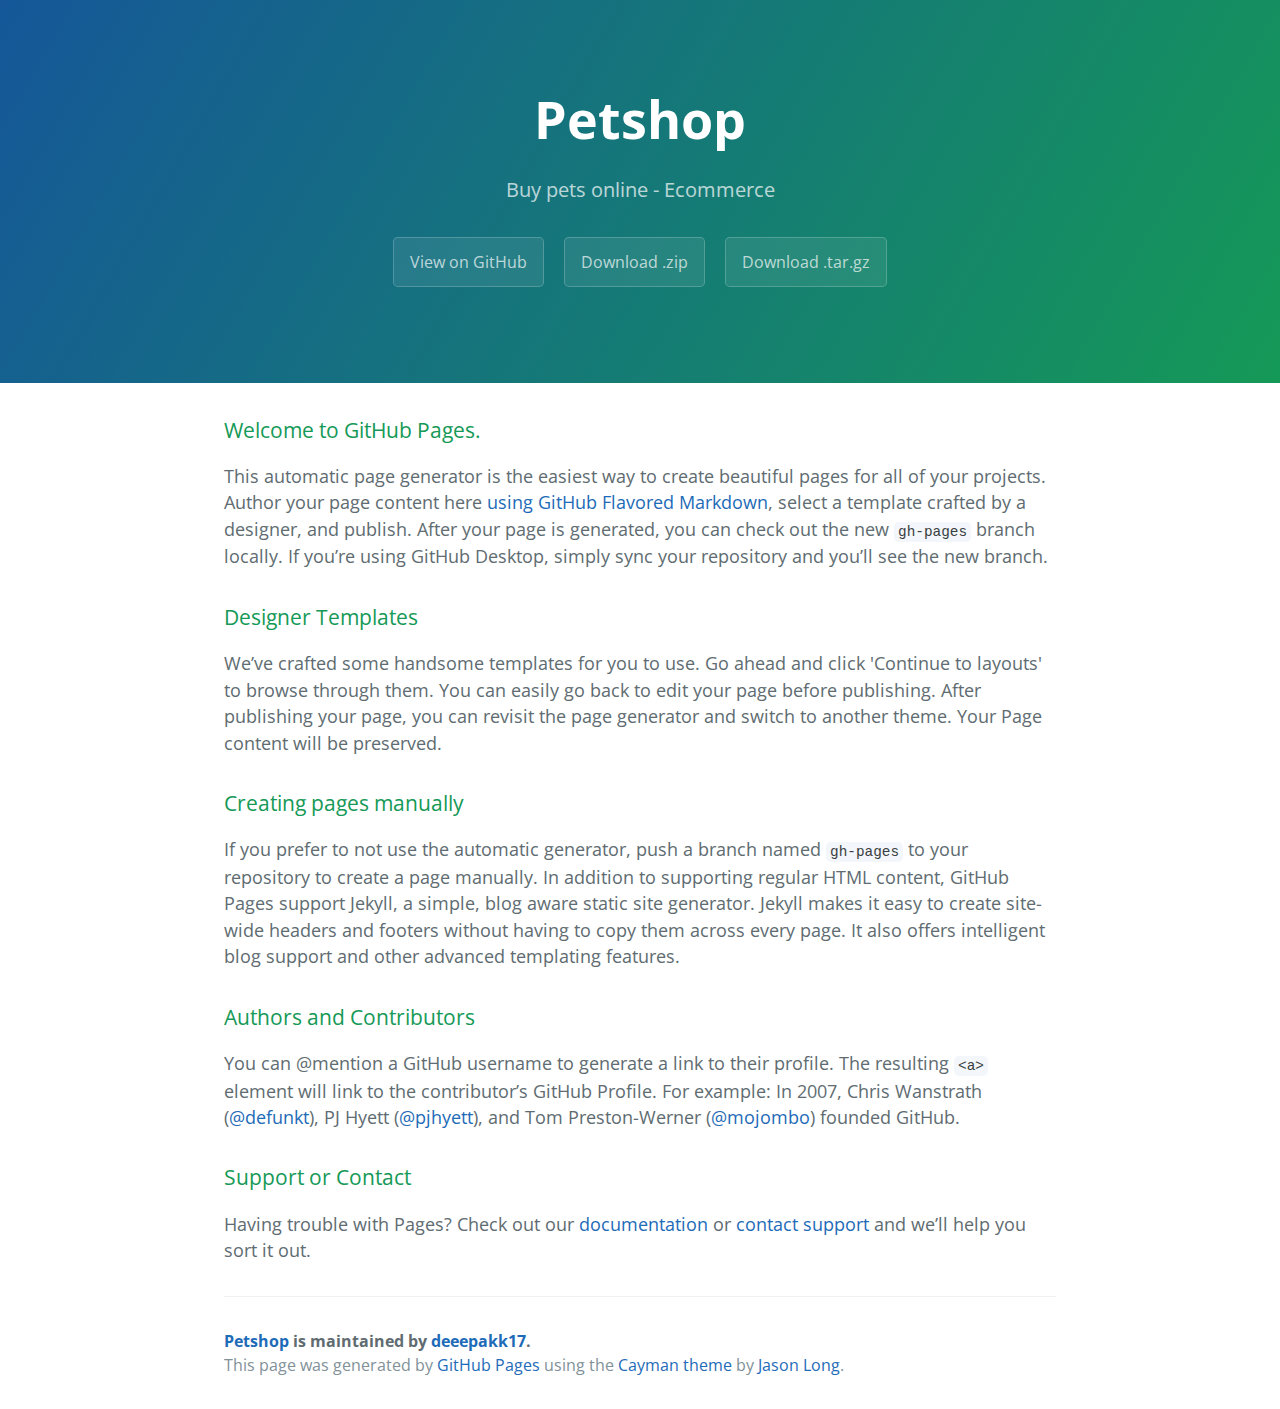
<file: index.html>
<!DOCTYPE html>
<html lang="en-us">
  <head>
    <meta charset="UTF-8">
    <title>Petshop by deeepakk17</title>
    <meta name="viewport" content="width=device-width, initial-scale=1">
    <link rel="stylesheet" type="text/css" href="stylesheets/normalize.css" media="screen">
    <link href='https://fonts.googleapis.com/css?family=Open+Sans:400,700' rel='stylesheet' type='text/css'>
    <link rel="stylesheet" type="text/css" href="stylesheets/stylesheet.css" media="screen">
    <link rel="stylesheet" type="text/css" href="stylesheets/github-light.css" media="screen">
  </head>
  <body>
    <section class="page-header">
      <h1 class="project-name">Petshop</h1>
      <h2 class="project-tagline">Buy pets online - Ecommerce</h2>
      <a href="https://github.com/deeepakk17/PetShop" class="btn">View on GitHub</a>
      <a href="https://github.com/deeepakk17/PetShop/zipball/master" class="btn">Download .zip</a>
      <a href="https://github.com/deeepakk17/PetShop/tarball/master" class="btn">Download .tar.gz</a>
    </section>

    <section class="main-content">
      <h3>
<a id="welcome-to-github-pages" class="anchor" href="#welcome-to-github-pages" aria-hidden="true"><span aria-hidden="true" class="octicon octicon-link"></span></a>Welcome to GitHub Pages.</h3>

<p>This automatic page generator is the easiest way to create beautiful pages for all of your projects. Author your page content here <a href="https://guides.github.com/features/mastering-markdown/">using GitHub Flavored Markdown</a>, select a template crafted by a designer, and publish. After your page is generated, you can check out the new <code>gh-pages</code> branch locally. If you’re using GitHub Desktop, simply sync your repository and you’ll see the new branch.</p>

<h3>
<a id="designer-templates" class="anchor" href="#designer-templates" aria-hidden="true"><span aria-hidden="true" class="octicon octicon-link"></span></a>Designer Templates</h3>

<p>We’ve crafted some handsome templates for you to use. Go ahead and click 'Continue to layouts' to browse through them. You can easily go back to edit your page before publishing. After publishing your page, you can revisit the page generator and switch to another theme. Your Page content will be preserved.</p>

<h3>
<a id="creating-pages-manually" class="anchor" href="#creating-pages-manually" aria-hidden="true"><span aria-hidden="true" class="octicon octicon-link"></span></a>Creating pages manually</h3>

<p>If you prefer to not use the automatic generator, push a branch named <code>gh-pages</code> to your repository to create a page manually. In addition to supporting regular HTML content, GitHub Pages support Jekyll, a simple, blog aware static site generator. Jekyll makes it easy to create site-wide headers and footers without having to copy them across every page. It also offers intelligent blog support and other advanced templating features.</p>

<h3>
<a id="authors-and-contributors" class="anchor" href="#authors-and-contributors" aria-hidden="true"><span aria-hidden="true" class="octicon octicon-link"></span></a>Authors and Contributors</h3>

<p>You can @mention a GitHub username to generate a link to their profile. The resulting <code>&lt;a&gt;</code> element will link to the contributor’s GitHub Profile. For example: In 2007, Chris Wanstrath (<a href="https://github.com/defunkt" class="user-mention">@defunkt</a>), PJ Hyett (<a href="https://github.com/pjhyett" class="user-mention">@pjhyett</a>), and Tom Preston-Werner (<a href="https://github.com/mojombo" class="user-mention">@mojombo</a>) founded GitHub.</p>

<h3>
<a id="support-or-contact" class="anchor" href="#support-or-contact" aria-hidden="true"><span aria-hidden="true" class="octicon octicon-link"></span></a>Support or Contact</h3>

<p>Having trouble with Pages? Check out our <a href="https://help.github.com/pages">documentation</a> or <a href="https://github.com/contact">contact support</a> and we’ll help you sort it out.</p>

      <footer class="site-footer">
        <span class="site-footer-owner"><a href="https://github.com/deeepakk17/PetShop">Petshop</a> is maintained by <a href="https://github.com/deeepakk17">deeepakk17</a>.</span>

        <span class="site-footer-credits">This page was generated by <a href="https://pages.github.com">GitHub Pages</a> using the <a href="https://github.com/jasonlong/cayman-theme">Cayman theme</a> by <a href="https://twitter.com/jasonlong">Jason Long</a>.</span>
      </footer>

    </section>

  
  </body>
</html>
</file>
<file: stylesheets/stylesheet.css>
* {
  box-sizing: border-box; }

body {
  padding: 0;
  margin: 0;
  font-family: "Open Sans", "Helvetica Neue", Helvetica, Arial, sans-serif;
  font-size: 16px;
  line-height: 1.5;
  color: #606c71; }

a {
  color: #1e6bb8;
  text-decoration: none; }
  a:hover {
    text-decoration: underline; }

.btn {
  display: inline-block;
  margin-bottom: 1rem;
  color: rgba(255, 255, 255, 0.7);
  background-color: rgba(255, 255, 255, 0.08);
  border-color: rgba(255, 255, 255, 0.2);
  border-style: solid;
  border-width: 1px;
  border-radius: 0.3rem;
  transition: color 0.2s, background-color 0.2s, border-color 0.2s; }
  .btn + .btn {
    margin-left: 1rem; }

.btn:hover {
  color: rgba(255, 255, 255, 0.8);
  text-decoration: none;
  background-color: rgba(255, 255, 255, 0.2);
  border-color: rgba(255, 255, 255, 0.3); }

@media screen and (min-width: 64em) {
  .btn {
    padding: 0.75rem 1rem; } }

@media screen and (min-width: 42em) and (max-width: 64em) {
  .btn {
    padding: 0.6rem 0.9rem;
    font-size: 0.9rem; } }

@media screen and (max-width: 42em) {
  .btn {
    display: block;
    width: 100%;
    padding: 0.75rem;
    font-size: 0.9rem; }
    .btn + .btn {
      margin-top: 1rem;
      margin-left: 0; } }

.page-header {
  color: #fff;
  text-align: center;
  background-color: #159957;
  background-image: linear-gradient(120deg, #155799, #159957); }

@media screen and (min-width: 64em) {
  .page-header {
    padding: 5rem 6rem; } }

@media screen and (min-width: 42em) and (max-width: 64em) {
  .page-header {
    padding: 3rem 4rem; } }

@media screen and (max-width: 42em) {
  .page-header {
    padding: 2rem 1rem; } }

.project-name {
  margin-top: 0;
  margin-bottom: 0.1rem; }

@media screen and (min-width: 64em) {
  .project-name {
    font-size: 3.25rem; } }

@media screen and (min-width: 42em) and (max-width: 64em) {
  .project-name {
    font-size: 2.25rem; } }

@media screen and (max-width: 42em) {
  .project-name {
    font-size: 1.75rem; } }

.project-tagline {
  margin-bottom: 2rem;
  font-weight: normal;
  opacity: 0.7; }

@media screen and (min-width: 64em) {
  .project-tagline {
    font-size: 1.25rem; } }

@media screen and (min-width: 42em) and (max-width: 64em) {
  .project-tagline {
    font-size: 1.15rem; } }

@media screen and (max-width: 42em) {
  .project-tagline {
    font-size: 1rem; } }

.main-content :first-child {
  margin-top: 0; }
.main-content img {
  max-width: 100%; }
.main-content h1, .main-content h2, .main-content h3, .main-content h4, .main-content h5, .main-content h6 {
  margin-top: 2rem;
  margin-bottom: 1rem;
  font-weight: normal;
  color: #159957; }
.main-content p {
  margin-bottom: 1em; }
.main-content code {
  padding: 2px 4px;
  font-family: Consolas, "Liberation Mono", Menlo, Courier, monospace;
  font-size: 0.9rem;
  color: #383e41;
  background-color: #f3f6fa;
  border-radius: 0.3rem; }
.main-content pre {
  padding: 0.8rem;
  margin-top: 0;
  margin-bottom: 1rem;
  font: 1rem Consolas, "Liberation Mono", Menlo, Courier, monospace;
  color: #567482;
  word-wrap: normal;
  background-color: #f3f6fa;
  border: solid 1px #dce6f0;
  border-radius: 0.3rem; }
  .main-content pre > code {
    padding: 0;
    margin: 0;
    font-size: 0.9rem;
    color: #567482;
    word-break: normal;
    white-space: pre;
    background: transparent;
    border: 0; }
.main-content .highlight {
  margin-bottom: 1rem; }
  .main-content .highlight pre {
    margin-bottom: 0;
    word-break: normal; }
.main-content .highlight pre, .main-content pre {
  padding: 0.8rem;
  overflow: auto;
  font-size: 0.9rem;
  line-height: 1.45;
  border-radius: 0.3rem; }
.main-content pre code, .main-content pre tt {
  display: inline;
  max-width: initial;
  padding: 0;
  margin: 0;
  overflow: initial;
  line-height: inherit;
  word-wrap: normal;
  background-color: transparent;
  border: 0; }
  .main-content pre code:before, .main-content pre code:after, .main-content pre tt:before, .main-content pre tt:after {
    content: normal; }
.main-content ul, .main-content ol {
  margin-top: 0; }
.main-content blockquote {
  padding: 0 1rem;
  margin-left: 0;
  color: #819198;
  border-left: 0.3rem solid #dce6f0; }
  .main-content blockquote > :first-child {
    margin-top: 0; }
  .main-content blockquote > :last-child {
    margin-bottom: 0; }
.main-content table {
  display: block;
  width: 100%;
  overflow: auto;
  word-break: normal;
  word-break: keep-all; }
  .main-content table th {
    font-weight: bold; }
  .main-content table th, .main-content table td {
    padding: 0.5rem 1rem;
    border: 1px solid #e9ebec; }
.main-content dl {
  padding: 0; }
  .main-content dl dt {
    padding: 0;
    margin-top: 1rem;
    font-size: 1rem;
    font-weight: bold; }
  .main-content dl dd {
    padding: 0;
    margin-bottom: 1rem; }
.main-content hr {
  height: 2px;
  padding: 0;
  margin: 1rem 0;
  background-color: #eff0f1;
  border: 0; }

@media screen and (min-width: 64em) {
  .main-content {
    max-width: 64rem;
    padding: 2rem 6rem;
    margin: 0 auto;
    font-size: 1.1rem; } }

@media screen and (min-width: 42em) and (max-width: 64em) {
  .main-content {
    padding: 2rem 4rem;
    font-size: 1.1rem; } }

@media screen and (max-width: 42em) {
  .main-content {
    padding: 2rem 1rem;
    font-size: 1rem; } }

.site-footer {
  padding-top: 2rem;
  margin-top: 2rem;
  border-top: solid 1px #eff0f1; }

.site-footer-owner {
  display: block;
  font-weight: bold; }

.site-footer-credits {
  color: #819198; }

@media screen and (min-width: 64em) {
  .site-footer {
    font-size: 1rem; } }

@media screen and (min-width: 42em) and (max-width: 64em) {
  .site-footer {
    font-size: 1rem; } }

@media screen and (max-width: 42em) {
  .site-footer {
    font-size: 0.9rem; } }
</file>
<file: stylesheets/github-light.css>
/*
The MIT License (MIT)

Copyright (c) 2016 GitHub, Inc.

Permission is hereby granted, free of charge, to any person obtaining a copy
of this software and associated documentation files (the "Software"), to deal
in the Software without restriction, including without limitation the rights
to use, copy, modify, merge, publish, distribute, sublicense, and/or sell
copies of the Software, and to permit persons to whom the Software is
furnished to do so, subject to the following conditions:

The above copyright notice and this permission notice shall be included in all
copies or substantial portions of the Software.

THE SOFTWARE IS PROVIDED "AS IS", WITHOUT WARRANTY OF ANY KIND, EXPRESS OR
IMPLIED, INCLUDING BUT NOT LIMITED TO THE WARRANTIES OF MERCHANTABILITY,
FITNESS FOR A PARTICULAR PURPOSE AND NONINFRINGEMENT. IN NO EVENT SHALL THE
AUTHORS OR COPYRIGHT HOLDERS BE LIABLE FOR ANY CLAIM, DAMAGES OR OTHER
LIABILITY, WHETHER IN AN ACTION OF CONTRACT, TORT OR OTHERWISE, ARISING FROM,
OUT OF OR IN CONNECTION WITH THE SOFTWARE OR THE USE OR OTHER DEALINGS IN THE
SOFTWARE.

*/

.pl-c /* comment */ {
  color: #969896;
}

.pl-c1 /* constant, variable.other.constant, support, meta.property-name, support.constant, support.variable, meta.module-reference, markup.raw, meta.diff.header */,
.pl-s .pl-v /* string variable */ {
  color: #0086b3;
}

.pl-e /* entity */,
.pl-en /* entity.name */ {
  color: #795da3;
}

.pl-smi /* variable.parameter.function, storage.modifier.package, storage.modifier.import, storage.type.java, variable.other */,
.pl-s .pl-s1 /* string source */ {
  color: #333;
}

.pl-ent /* entity.name.tag */ {
  color: #63a35c;
}

.pl-k /* keyword, storage, storage.type */ {
  color: #a71d5d;
}

.pl-s /* string */,
.pl-pds /* punctuation.definition.string, string.regexp.character-class */,
.pl-s .pl-pse .pl-s1 /* string punctuation.section.embedded source */,
.pl-sr /* string.regexp */,
.pl-sr .pl-cce /* string.regexp constant.character.escape */,
.pl-sr .pl-sre /* string.regexp source.ruby.embedded */,
.pl-sr .pl-sra /* string.regexp string.regexp.arbitrary-repitition */ {
  color: #183691;
}

.pl-v /* variable */ {
  color: #ed6a43;
}

.pl-id /* invalid.deprecated */ {
  color: #b52a1d;
}

.pl-ii /* invalid.illegal */ {
  color: #f8f8f8;
  background-color: #b52a1d;
}

.pl-sr .pl-cce /* string.regexp constant.character.escape */ {
  font-weight: bold;
  color: #63a35c;
}

.pl-ml /* markup.list */ {
  color: #693a17;
}

.pl-mh /* markup.heading */,
.pl-mh .pl-en /* markup.heading entity.name */,
.pl-ms /* meta.separator */ {
  font-weight: bold;
  color: #1d3e81;
}

.pl-mq /* markup.quote */ {
  color: #008080;
}

.pl-mi /* markup.italic */ {
  font-style: italic;
  color: #333;
}

.pl-mb /* markup.bold */ {
  font-weight: bold;
  color: #333;
}

.pl-md /* markup.deleted, meta.diff.header.from-file */ {
  color: #bd2c00;
  background-color: #ffecec;
}

.pl-mi1 /* markup.inserted, meta.diff.header.to-file */ {
  color: #55a532;
  background-color: #eaffea;
}

.pl-mdr /* meta.diff.range */ {
  font-weight: bold;
  color: #795da3;
}

.pl-mo /* meta.output */ {
  color: #1d3e81;
}
</file>
